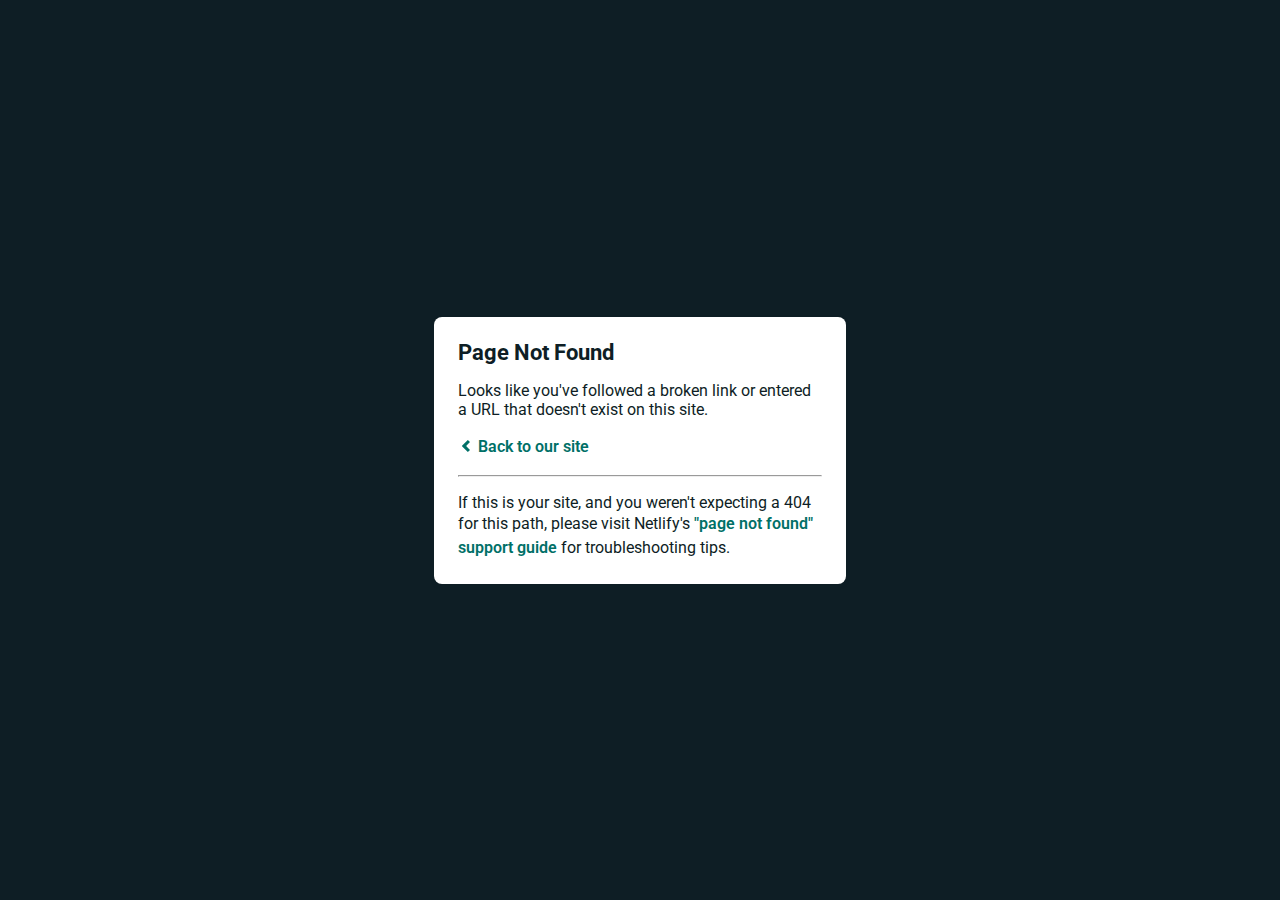
<file: about.html>
<!DOCTYPE html>
<html>
  <head>
    <meta charset="utf-8">
    <meta name="viewport" content="width=device-width, initial-scale=1.0, maximum-scale=1.0, user-scalable=no">

    <title>Page Not Found</title>
    <link href='https://fonts.googleapis.com/css?family=Roboto:400,700&subset=latin,latin-ext' rel='stylesheet' type='text/css'>
    <style>
    body {
      font-family: -apple-system, BlinkMacSystemFont, "Segoe UI", Roboto, Helvetica, Arial, sans-serif, "Apple Color Emoji", "Segoe UI Emoji", "Segoe UI Symbol";
      background: rgb(14, 30, 37);
      color: white;
      overflow: hidden;
      margin: 0;
      padding: 0;
    }

    h1 {
      margin: 0;
      font-size: 22px;
      line-height: 24px;
    }

    .main {
      position: relative;
      display: flex;
      flex-direction: column;
      align-items: center;
      justify-content: center;
      height: 100vh;
      width: 100vw;
    }

    .card {
      position: relative;
      display: flex;
      flex-direction: column;
      width: 75%;
      max-width: 364px;
      padding: 24px;
      background: white;
      color: rgb(14, 30, 37);
      border-radius: 8px;
      box-shadow: 0 2px 4px 0 rgba(14, 30, 37, .16);
    }

    a {
      margin: 0;
      text-decoration: none;
      font-weight: 600;
      line-height: 24px;
      color: #007067;
    }

    a svg {
      position: relative;
      top: 2px;
    }

    a:hover,
    a:focus {
      text-decoration: underline;
      text-decoration-color: #f4bb00;
    }

    a:hover svg path{
      fill: #007067;
    }

    p:last-of-type {
      margin-bottom: 0;
    }

    </style>
  </head>
  <body>
    <div class="main">
      <div class="card">
        <div class="header">
          <h1>Page Not Found</h1>
        </div>
        <div class="body">
          <p>Looks like you've followed a broken link or entered a URL that doesn't exist on this site.</p>
          <p>
            <a id="back-link" href="/">
              <svg xmlns="http://www.w3.org/2000/svg" width="16" height="16" viewBox="0 0 16 16">
                <path fill="#007067" d="M11.9998836,4.09370803 L8.55809517,7.43294953 C8.23531459,7.74611298 8.23531459,8.25388736 8.55809517,8.56693769 L12,11.9062921 L9.84187871,14 L4.24208544,8.56693751 C3.91930485,8.25388719 3.91930485,7.74611281 4.24208544,7.43294936 L9.84199531,2 L11.9998836,4.09370803 Z"/>
              </svg>
              Back to our site
             </a>
          </p>
          <hr><p>If this is your site, and you weren't expecting a 404 for this path, please visit Netlify's <a href="https://answers.netlify.com/t/support-guide-i-ve-deployed-my-site-but-i-still-see-page-not-found/125?utm_source=404page&utm_campaign=community_tracking">"page not found" support guide</a> for troubleshooting tips.
          </p>
        </div>
      </div>
    </div>
    <script>
      (function() {
        if (document.referrer && document.location.host && document.referrer.match(new RegExp("^https?://" + document.location.host))) {
          document.getElementById("back-link").setAttribute("href", document.referrer);
        }
      })();
    </script>
  </body>
</html>
</file>
